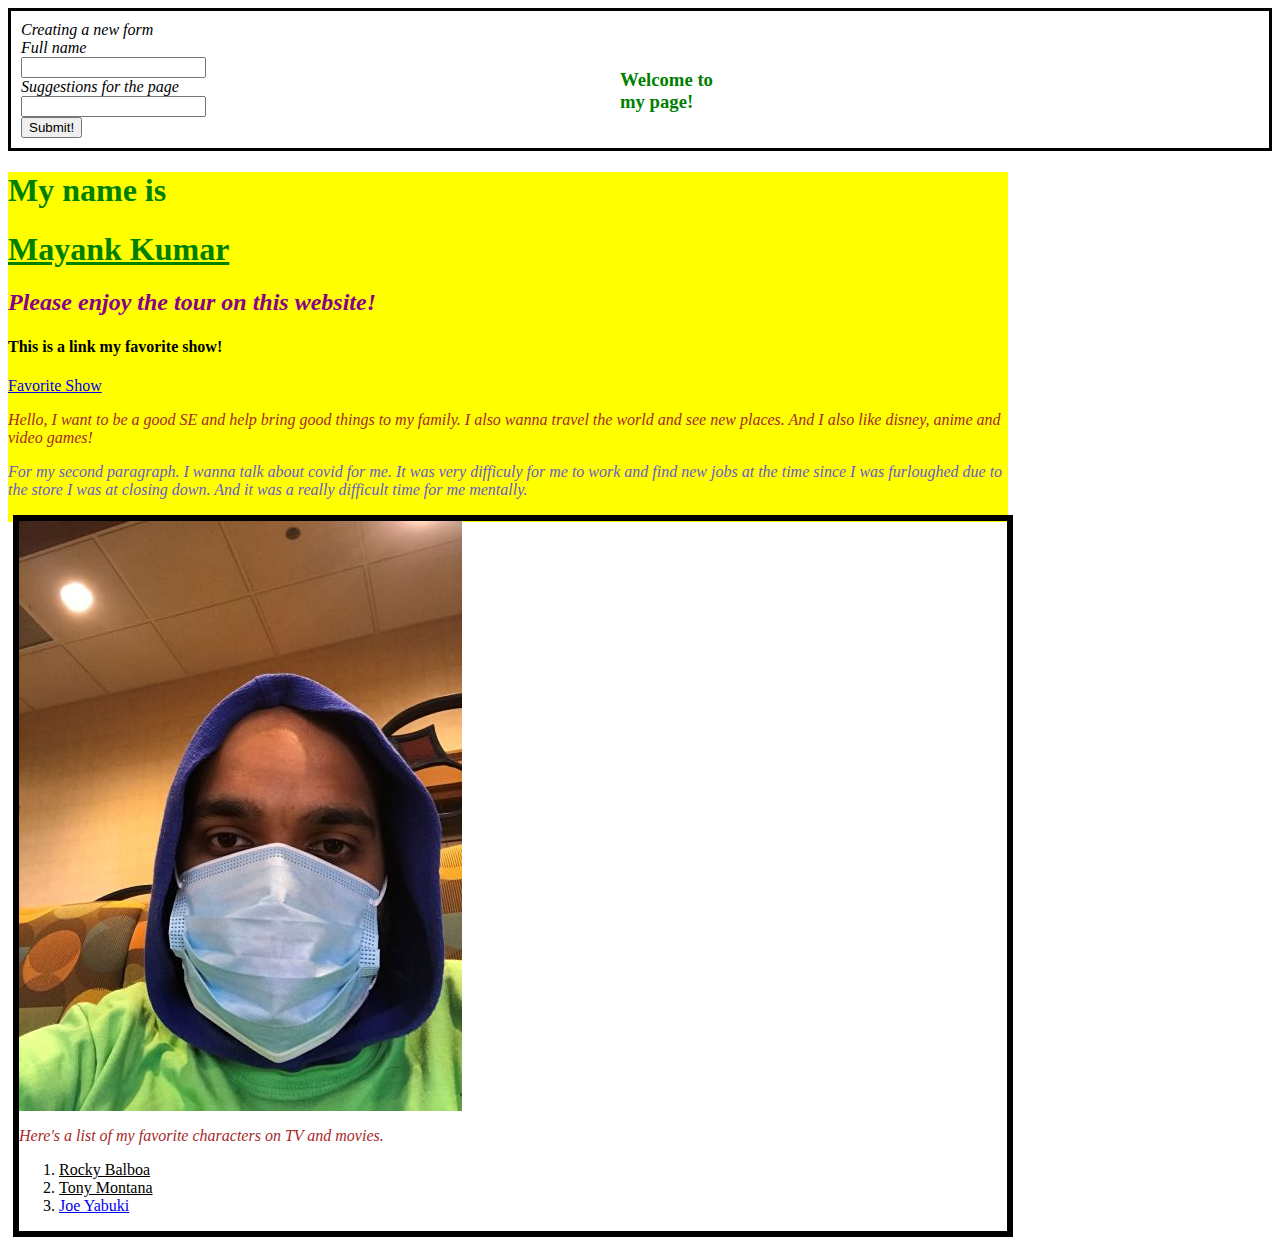
<file: index.html>
<html>
<head>
	<title> Mayank Kumar </title>
<link rel="stylesheet" type="text/css" href = "Text.CSS">
	
</head>

<body>

	<style type="text/css">
		#div1{
			background-color: yellow;
			width: 1000px;height: 350px;
		}

	</style>

	<style type="text/css">
		#div2{
			background-color: royalblue;
			width: 1000px;height:2000px;
		</style>

	<style type = "text/css">
		#TheList {
			color: brown;
			font-style: italic;
		}
	</style>

	<style type = "text/css">
		.List {
			text-decoration: underline;
		}
	</style>

	 <style type = "text/css">
		#TheList2 {
			color: slateblue;
			font-style: oblique;
		}
	</style>


	<style type = "text/css">
		#TheList3 {
			color: darkmagenta;
			font-style: italic;
		}
	</style>

	
		<form>
		Creating a new form <br>
		Full name <br>
		<input type = "text" name="Name"> <br>
		Suggestions for the page <br>
		<input type = "text" name="Suggestions"> <br>
		<input type = "submit" value = "Submit!"/>
		
	</form>


	<div id = "div1">
	<h1>My name is</h1><h1 class = "List"> Mayank Kumar </h1>

	<h2 id = "TheList3"> Please enjoy the tour on this website!
	</h2>

	<style type = "text/css">
	div.absolute {
  position: absolute;
  top: 50px;
  left: 620px;
  width: 100px;
  height: 100px;
  border: 0px solid;

}
</style>

	<div class = "absolute">
	<h3>Welcome to my page! </h3>
	</div>

	
	<h4> This is a link my favorite show! </h4>
	<nav>
	<a href = js.html> Favorite Show </a>
	</nav>
	

	<p id = "TheList"> 
		Hello, I want to be a good SE and help bring good things to my family. I also wanna travel the world and see new places. And I also like disney, anime and video games!
    </p>


    <p id = "TheList2">
    	For my second paragraph. I wanna talk about covid for me. It was very difficuly for me to work and find new jobs at the time since I was furloughed due to the store I was at closing down. And it was a really difficult time for me mentally.
	</p>

	<style type="text/css">
	div.relative {
  position: relative;
  left: 5px;
  border: 6px solid;
}
</style>

<div2 id = "div2">
	<div class = "relative">
	<img src = QYFF9009.JPG
	</div>


	<p id = "TheList"> Here's a list of my favorite characters on TV and movies. </p>
	
	

	<ol>
		<li class="List"> Rocky Balboa </li>
		<li class = "List"> Tony Montana </li>
		<li> <a href = https://joe.fandom.com/wiki/Yabuki_Joe> Joe Yabuki </a>
		</li>
	</ol>

</div1>
</div2>

</body>

</html>
</file>
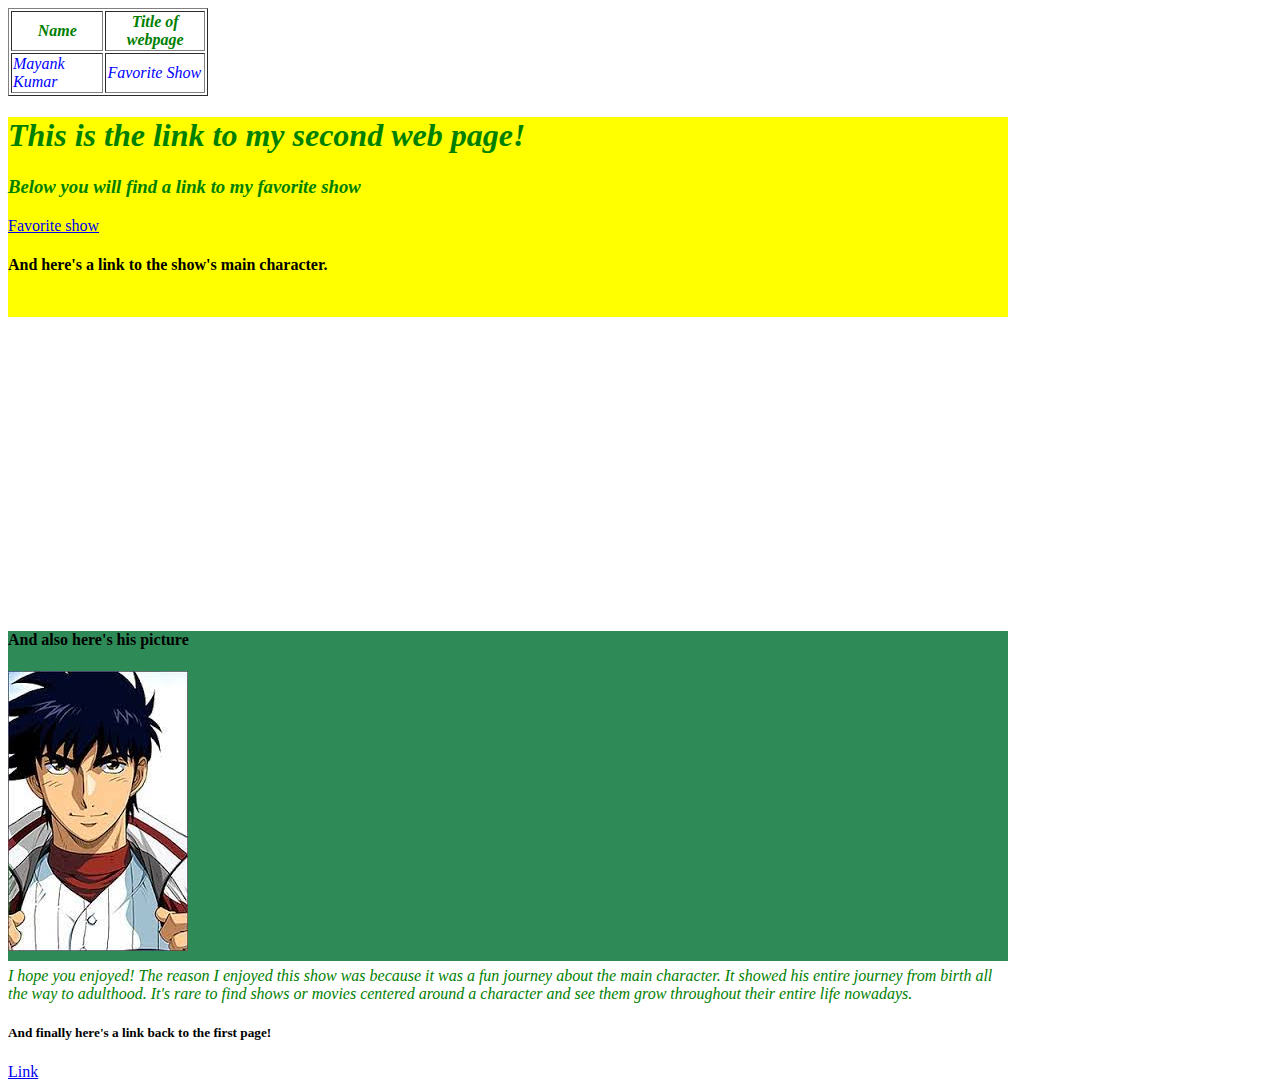
<file: js.html>
<html>

<head>
	<Title> Mayank Kumar 2 </Title>
	
<link rel = "Stylesheet" href = "Text.CSS" />

</head>



<body>
	
	<style type="text/css">
		#div1{
			background-color: yellow;
			width: 1000px;height:200px;

	</style>

	<style type="text/css">
		#div2{
			background-color: seagreen;
			width: 1000px;height:330px;

	</style>

	<style type = "text/css">
		#TheList {
			color: green;
			font-style: italic;
		}
	</style>
	<style type = "text/css">
		#TheList2 {
			color: blue;
			font-style: oblique;
		}
	</style>

	<table width = "200" border = solid>
		<tr>
			<th id = "TheList"> Name </th>
			<th id = "TheList"> Title of webpage </th>
		</tr>
		<tr>
			<td id = "TheList2"> Mayank Kumar </td>
			<td id = "TheList2"> Favorite Show </td>
		</tr>
	 </table>
	

	 <div id = "div1">
	<h1 id = "TheList"> This is the link to my second web page! </h1>

	<h3 id = "TheList"> Below you will find a link to my favorite show </h3>

<nav>
		<a href = "https://en.wikipedia.org/wiki/Major_(manga)"> Favorite show </a>
</nav>

	<H4> And here's a link to the show's main character. </H4>
		<iframe width="560" height="315" src="https://www.youtube.com/embed/refs3f2FLPc" title="YouTube video player" frameborder="0" allow="accelerometer; autoplay; clipboard-write; encrypted-media; gyroscope; picture-in-picture" allowfullscreen></iframe>

	<div id = "div2">
	<h4> And also here's his picture </h4>
	<nav>
	<img src = Goro.jpg>


	<p id = "TheList"> I hope you enjoyed! The reason I enjoyed this show was because it was a fun journey about the main character. It showed his entire journey from birth all the way to adulthood. It's rare to find shows or movies centered around a character and see them grow throughout their entire life nowadays. </p>

	<h5> And finally here's a link back to the first page! </h5>
	<nav>
	<a href = index.html> Link </a>
	</nav>

	</div1>
</div2>
	</body>

</html>
</file>
<file: Text.CSS>
h1{
	color: green;
}


h3{
	color: green;
}


form{
	padding: 10px;
	font-style: oblique;
	border-style: solid;
	font-weight: 1000px;
}

#div1{
	background-color: purple;
}
</file>
